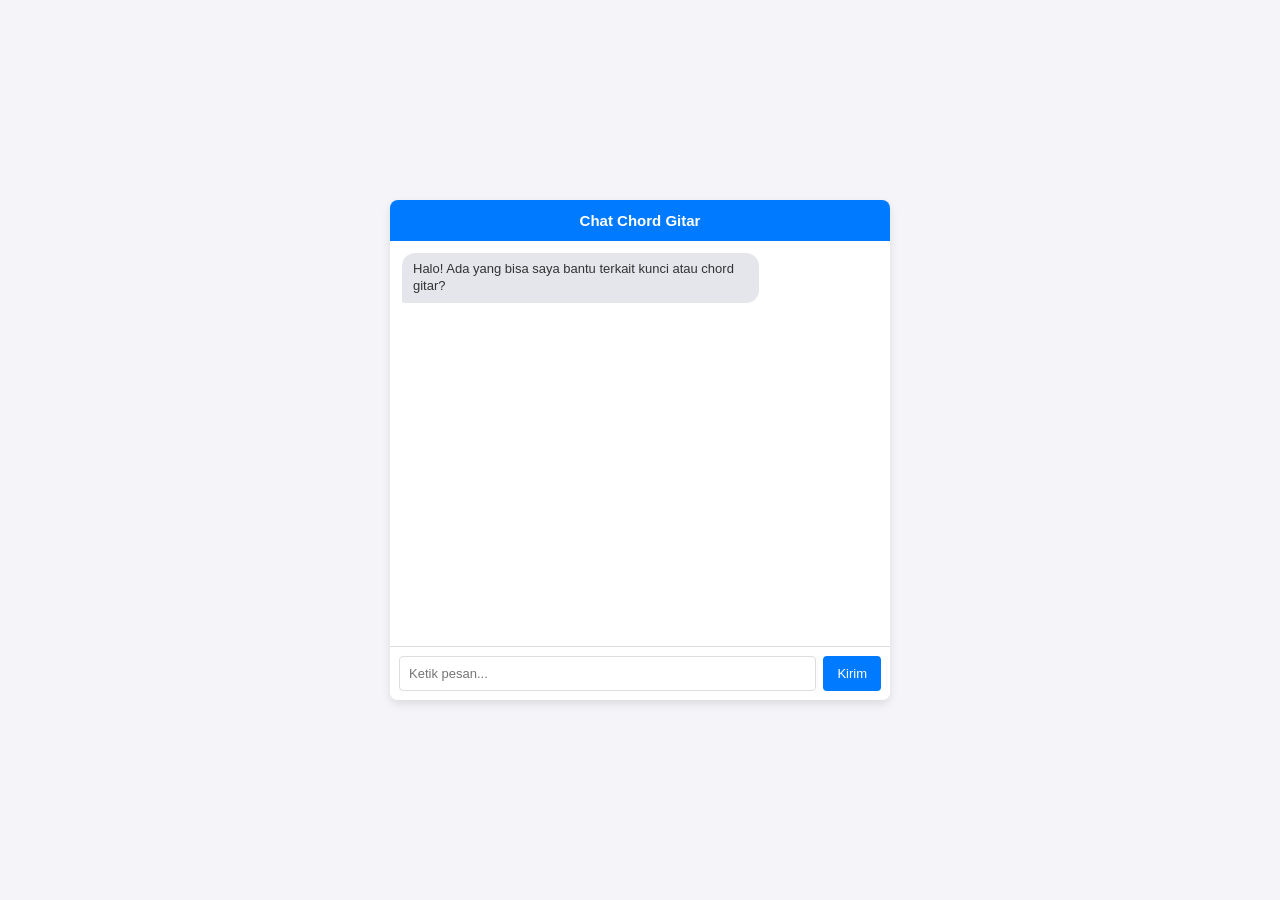
<file: FrontendBot/index.html>
<!DOCTYPE html>
<html lang="id">
<head>
    <meta charset="UTF-8">
    <meta name="viewport" content="width=device-width, initial-scale=1.0">
    <title>Chatbot Chord Gitar</title>
    <link rel="stylesheet" href="style.css">
</head>

<body>

    <div class="chat-container">

        <div class="chat-header">
            Chat Chord Gitar
        </div>

        <div id="chatBox" class="chat-box">
            <div class="message bot-message">
                Halo! Ada yang bisa saya bantu terkait kunci atau chord gitar?
            </div>
        </div>

        <div class="chat-input">
            <input
                type="text"
                id="userInput"
                placeholder="Ketik pesan..."
                onkeypress="handleKey(event)"
            >
            <button onclick="sendMessage()">
                Kirim
            </button>
        </div>

    </div>

    <script>

        const rasaServer =
            "https://g9mb0njw-10000.asse.devtunnels.ms/webhooks/rest/webhook";


        /* =========================
           KIRIM PESAN KE RASA
        ========================= */

        async function sendMessage() {

            const inputField =
                document.getElementById("userInput");

            const messageText =
                inputField.value.trim();

            if (!messageText) {
                return;
            }

            /* Tampilkan pesan user */
            appendMessage(
                messageText,
                "user-message"
            );

            inputField.value = "";

            try {

                const response = await fetch(
                    rasaServer,
                    {
                        method: "POST",
                        headers: {
                            "Content-Type":
                                "application/json"
                        },
                        body: JSON.stringify({
                            sender: "user",
                            message: messageText
                        })
                    }
                );

                const data = await response.json();

                if (data.length === 0) {
                    appendMessage(
                        "Maaf, bot tidak merespons.",
                        "bot-message"
                    );
                    return;
                }

                data.forEach(item => {
                    if (item.text) {
                        appendMessage(
                            item.text,
                            "bot-message"
                        );
                    }
                });

            } catch (error) {
                appendMessage(
                    "Error: Gagal terhubung ke server Rasa.",
                    "bot-message"
                );
            }
        }


        /* =========================
           MENAMPILKAN PESAN
        ========================= */

        function appendMessage(text, className) {

            const chatBox = document.getElementById("chatBox");

            /*
             * Cek apakah response berupa
             * ASCII/code block.
             */
            const isCodeBlock = text.includes("```");


            if (isCodeBlock) {

                const pre = document.createElement("pre");
                pre.className = "ascii-message";

                /*
                 * Hilangkan ``` dari response Rasa
                 */
                let asciiText = text
                    .replace(/^```[a-zA-Z0-9]*\s*/, "")
                    .replace(/\s*```$/, "");

                /*
                 * textContent menjaga spasi dan karakter ASCII.
                 */
                pre.textContent = asciiText;

                chatBox.appendChild(pre);

                /* 
                 * CATATAN: Fungsi fitAsciiToContainer telah dihapus di sini 
                 * agar CSS overflow-x: auto bisa berfungsi untuk scroll horizontal.
                 */

            } else {

                const msgDiv = document.createElement("div");
                msgDiv.className = `message ${className}`;
                msgDiv.innerText = text;

                chatBox.appendChild(msgDiv);
            }

            /*
             * Scroll chat ke pesan terbaru.
             */
            chatBox.scrollTop = chatBox.scrollHeight;
        }


        /* =========================
           ENTER UNTUK MENGIRIM
        ========================= */

        function handleKey(event) {
            if (event.key === "Enter") {
                sendMessage();
            }
        }

    </script>

</body>
</html>
</file>
<file: FrontendBot/style.css>
/* =========================
   BODY
========================= */
body {
    font-family: Arial, sans-serif;
    background: #f4f4f9;
    display: flex;
    justify-content: center;
    align-items: center;
    height: 100vh;
    margin: 0;
}

/* =========================
   CHAT CONTAINER
========================= */
.chat-container {
    width: 500px;
    height: 500px;
    background: white;
    border-radius: 8px;
    box-shadow: 0 4px 10px rgba(0, 0, 0, 0.1);
    display: flex;
    flex-direction: column;
    overflow: hidden;
}

/* =========================
   HEADER
========================= */
.chat-header {
    background: #007bff;
    color: white;
    padding: 12px;
    text-align: center;
    font-weight: bold;
    font-size: 15px;
    flex-shrink: 0;
}

/* =========================
   CHAT BOX
========================= */
.chat-box {
    flex: 1;
    padding: 12px;
    overflow-y: auto;
    display: flex;
    flex-direction: column;
    gap: 8px;
    box-sizing: border-box;
}

/* =========================
   PESAN BIASA
========================= */
.message {
    padding: 8px 11px;
    border-radius: 13px;
    max-width: 75%;
    word-wrap: break-word;
    font-size: 13px;
    line-height: 1.3;
    box-sizing: border-box;
    
    /* Mencegah pesan biasa menyusut (gepeng) saat chat penuh */
    flex-shrink: 0; 
}

/* =========================
   PESAN USER
========================= */
.user-message {
    background: #007bff;
    color: white;
    align-self: flex-end;
    border-bottom-right-radius: 2px;
}

/* =========================
   PESAN BOT
========================= */
.bot-message {
    background: #e4e6eb;
    color: #333;
    align-self: flex-start;
    border-bottom-left-radius: 2px;
}

/* =========================
   ASCII CHORD
========================= */
.ascii-message {
    background: #e4e6eb;
    color: #333;
    align-self: flex-start;
    
    width: fit-content;
    max-width: 100%;
    
    /* Mencegah box ASCII menyusut (gepeng) saat chat penuh */
    flex-shrink: 0; 
    
    box-sizing: border-box;
    /* Extra padding bawah (20px) agar teks tidak tertutup scrollbar */
    padding: 10px 12px 20px 12px; 
    margin: 0;
    border-radius: 10px;

    /* Fallback font yang rapi */
    font-family: "Courier New", Consolas, monospace; 
    
    /* Ukuran font disesuaikan agar proporsional di PC */
    font-size: 16px; 
    line-height: 1.3;
    white-space: pre;

    /* Memungkinkan scroll horizontal & mencegah teks terpotong ke bawah */
    overflow-x: auto;
    overflow-y: auto; 
}

/* =========================
   INPUT AREA
========================= */
.chat-input {
    display: flex;
    border-top: 1px solid #ddd;
    padding: 9px;
    background: #fff;
    box-sizing: border-box;
    flex-shrink: 0;
}

/* =========================
   INPUT
========================= */
.chat-input input {
    flex: 1;
    padding: 9px;
    border: 1px solid #ddd;
    border-radius: 4px;
    outline: none;
    font-size: 13px;
    min-width: 0;
}

/* =========================
   BUTTON
========================= */
.chat-input button {
    background: #007bff;
    color: white;
    border: none;
    padding: 9px 14px;
    margin-left: 7px;
    border-radius: 4px;
    cursor: pointer;
    font-size: 13px;
}

.chat-input button:hover {
    background: #0056b3;
}

/* =========================
   MOBILE
========================= */
@media (max-width: 700px) {
    .chat-container {
        width: 95vw;
        height: 90vh;
    }

    .ascii-message {
        /* Sedikit lebih kecil agar lebih pas di HP */
        font-size: 14px; 
    }
}
</file>
<file: rasa-chatbot-main - Copy/FrontendBot/style.css>
/* =========================
   BODY
========================= */

body {
    font-family: Arial, sans-serif;

    background: #f4f4f9;

    display: flex;

    justify-content: center;
    align-items: center;

    height: 100vh;

    margin: 0;
}


/* =========================
   CHAT CONTAINER
========================= */

.chat-container {

    width: 500px;

    height: 500px;

    background: white;

    border-radius: 8px;

    box-shadow:
        0 4px 10px rgba(0, 0, 0, 0.1);

    display: flex;

    flex-direction: column;

    overflow: hidden;
}


/* =========================
   HEADER
========================= */

.chat-header {

    background: #007bff;

    color: white;

    padding: 12px;

    text-align: center;

    font-weight: bold;

    font-size: 15px;

    flex-shrink: 0;
}


/* =========================
   CHAT BOX
========================= */

.chat-box {

    flex: 1;

    padding: 12px;

    overflow-y: auto;

    display: flex;

    flex-direction: column;

    gap: 8px;

    box-sizing: border-box;
}


/* =========================
   PESAN BIASA
========================= */

.message {

    padding: 8px 11px;

    border-radius: 13px;

    max-width: 75%;

    word-wrap: break-word;

    font-size: 13px;

    line-height: 1.3;

    box-sizing: border-box;
}


/* =========================
   PESAN USER
========================= */

.user-message {

    background: #007bff;

    color: white;

    align-self: flex-end;

    border-bottom-right-radius: 2px;
}


/* =========================
   PESAN BOT
========================= */

.bot-message {

    background: #e4e6eb;

    color: #333;

    align-self: flex-start;

    border-bottom-left-radius: 2px;
}


/* =========================
   ASCII CHORD
========================= */

.ascii-message {

    background: #e4e6eb;

    color: #333;

    align-self: flex-start;

    width: 100%;

    max-width: 100%;

    box-sizing: border-box;

    padding: 10px 12px;

    margin: 0;

    border-radius: 10px;


    /*
     * Monospace membuat setiap
     * karakter memiliki lebar sama.
     */

    font-family: "Courier New", monospace;


    /*
     * Ukuran awal ASCII.
     * JavaScript akan mengecilkannya
     * jika terlalu lebar.
     */

    font-size: 20px;

    line-height: 1.4;


    /*
     * Sangat penting untuk ASCII.
     * Spasi dan baris tidak diubah.
     */

    white-space: pre;


    /*
     * Tidak menggunakan horizontal scroll.
     */

    overflow-x: hidden;

    overflow-y: auto;
}


/* =========================
   INPUT AREA
========================= */

.chat-input {

    display: flex;

    border-top: 1px solid #ddd;

    padding: 9px;

    background: #fff;

    box-sizing: border-box;

    flex-shrink: 0;
}


/* =========================
   INPUT
========================= */

.chat-input input {

    flex: 1;

    padding: 9px;

    border: 1px solid #ddd;

    border-radius: 4px;

    outline: none;

    font-size: 13px;

    min-width: 0;
}


/* =========================
   BUTTON
========================= */

.chat-input button {

    background: #007bff;

    color: white;

    border: none;

    padding: 9px 14px;

    margin-left: 7px;

    border-radius: 4px;

    cursor: pointer;

    font-size: 13px;
}


.chat-input button:hover {

    background: #0056b3;
}


/* =========================
   MOBILE
========================= */

@media (max-width: 700px) {

    .chat-container {

        width: 95vw;

        height: 90vh;
    }


    .ascii-message {

        font-size: 18px;
    }

}
</file>
